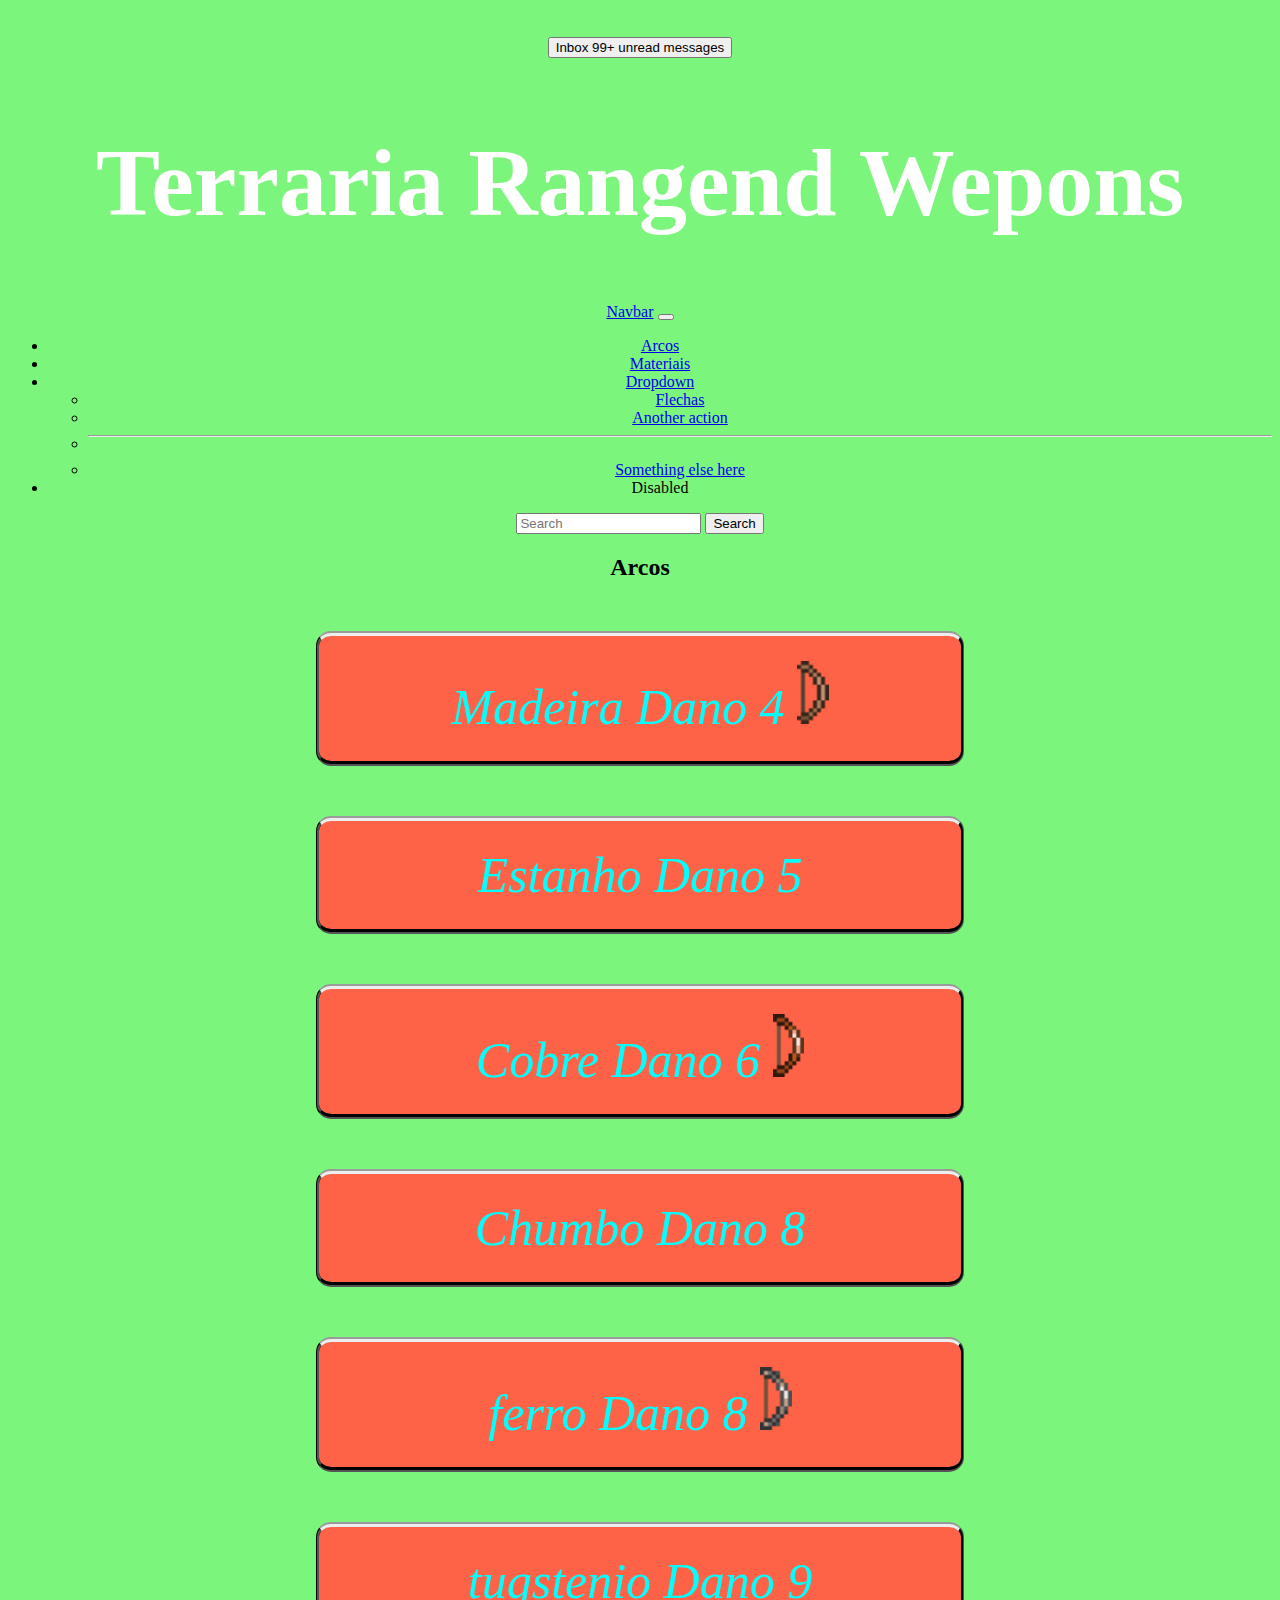
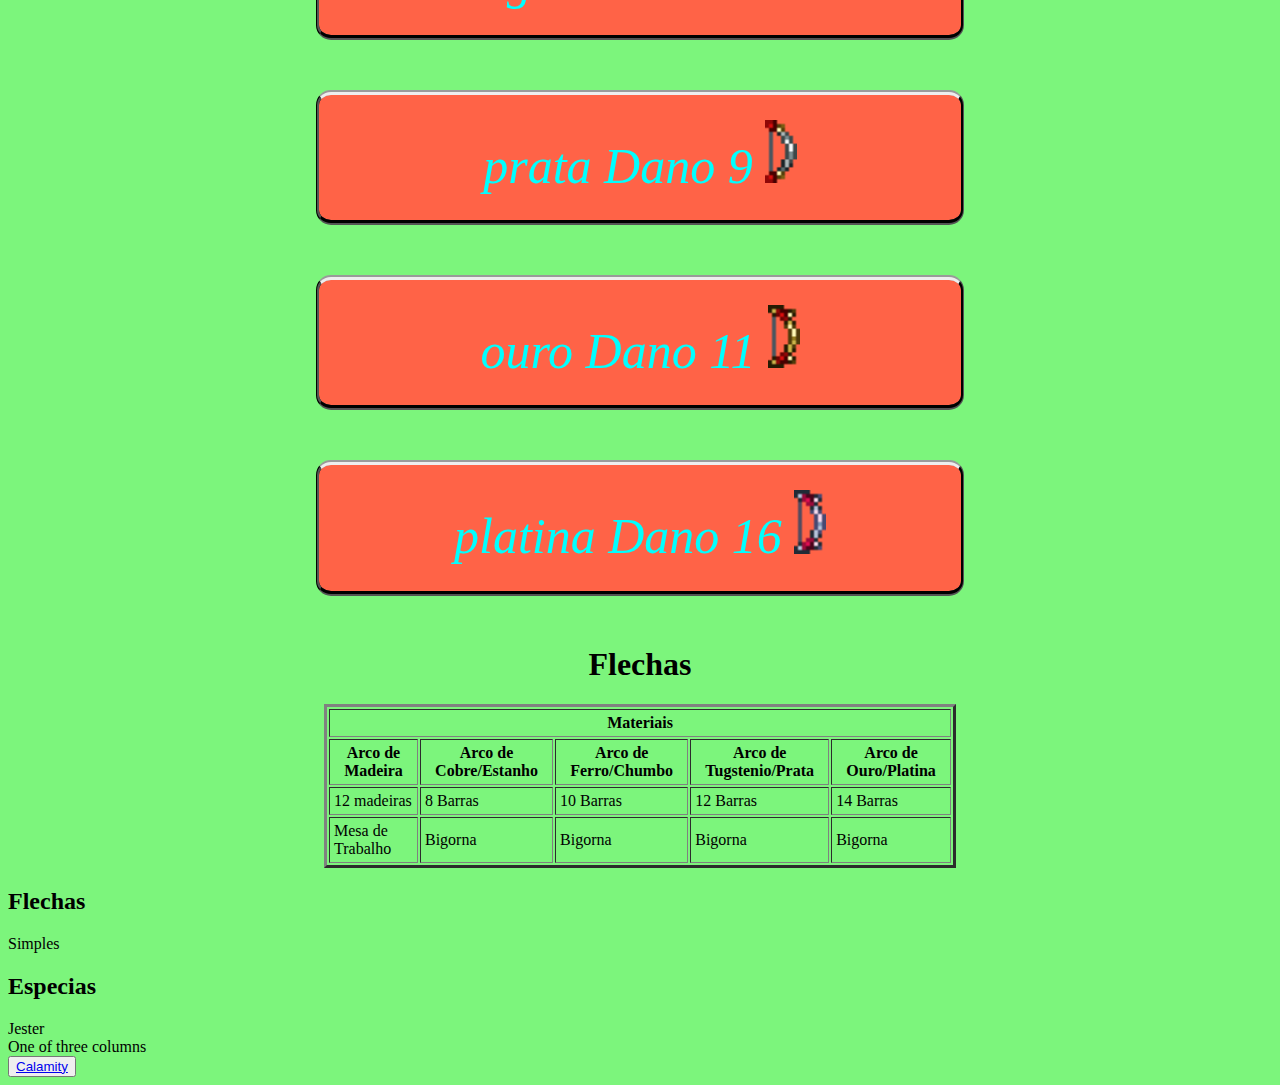
<file: index.html>
<!DOCTYPE HTML>
	<head>
		<title>Terraria Rangend</title>
		<link rel="stylesheet" href="https://cdn.jsdelivr.net/npm/bootstrap@5.2.3/dist/css/bootstrap.min.css" integrity="sha384-rbsA2VBKQhggwzxH7pPCaAqO46MgnOM80zW1RWuH61DGLwZJEdK2Kadq2F9CUG65" crossorigin="anonymous">
		<link rel="stylesheet" type="text/css" href="stile.css"/>
		<link rel="icon" href="images.jpeg">
	</head>
	<body>
		
	<center>
		<button type="button" class="btn btn-primary position-relative">
			Inbox
			<span class="position-absolute top-0 start-100 translate-middle badge rounded-pill bg-danger">
			  99+
			  <span class="visually-hidden">unread messages</span>
			</span>
		  </button>
	<font color=#FFFFFF size=9>
		
		<h1>Terraria Rangend Wepons</h1>
	</font>
		
	<nav class="navbar navbar-expand-lg bg-body-tertiary">
		<div class="container-fluid">
		  <a class="navbar-brand" href="#">Navbar</a>
		  <button class="navbar-toggler" type="button" data-bs-toggle="collapse" data-bs-target="#navbarSupportedContent" aria-controls="navbarSupportedContent" aria-expanded="false" aria-label="Toggle navigation">
			<span class="navbar-toggler-icon"></span>
		  </button>
		  <div class="collapse navbar-collapse" id="navbarSupportedContent">
			<ul class="navbar-nav me-auto mb-2 mb-lg-0">
			  <li class="nav-item">
				<a class="nav-link active" aria-current="page" href="#2">Arcos</a>
			  </li>
			  <li class="nav-item">
				<a class="nav-link" href="#1">Materiais</a>
			  </li>
			  <li class="nav-item dropdown">
				<a class="nav-link dropdown-toggle" href="#" role="button" data-bs-toggle="dropdown" aria-expanded="false">
				  Dropdown
				</a>
				<ul class="dropdown-menu">
				  <li><a class="dropdown-item" href="#3">Flechas</a></li>
				  <li><a class="dropdown-item" href="#">Another action</a></li>
				  <li><hr class="dropdown-divider"></li>
				  <li><a class="dropdown-item" href="#">Something else here</a></li>
				</ul>
			  </li>
			  <li class="nav-item">
				<a class="nav-link disabled" aria-disabled="true">Disabled</a>
			  </li>
			</ul>
			<form class="d-flex" role="search">
			  <input class="form-control me-2" type="search" placeholder="Search" aria-label="Search">
			  <button class="btn btn-outline-success" type="submit">Search</button>
			</form>
		  </div>
		</div>
	  </nav>
		<h2 id="2">Arcos</h2>
		<p class="bunt">Madeira Dano 4
		<img src="ma.png">
		</p>
		<p class="bunt" class="sla">Estanho Dano 5</p>
		<p class="bunt">Cobre Dano 6
		<img src="ac.png">
		</p>
		<p class="bunt">Chumbo Dano 8</p>
		<p class="bunt">ferro Dano 8
		<img src="af.png" >
		</p>
		<p class="bunt">tugstenio Dano 9</p>
		<p class="bunt">prata Dano 9
		<img src="ap.png" >
		</p>
		<p class="bunt">ouro Dano 11
		<img src="ag.png" >
		</p>
		<p class="bunt">platina Dano 16
		<img src="app.png">
		</p>
	<h1> Flechas </h1>

	</center>
	<center>
	<table id="1" border="3"  cellpadding="4" width=50%>
		<tr><th colspan="5">Materiais</th></tr>
		<tr><th>Arco de Madeira</th><th>Arco de Cobre/Estanho</th><th> Arco de Ferro/Chumbo</th><th>Arco de  Tugstenio/Prata</th><th>Arco de Ouro/Platina</tr>
		<tr><td> 12 madeiras</td> <td> 8 Barras</td><td>10 Barras</td><td>12 Barras</td><td>14 Barras</td></tr>
		<tr><td>Mesa de Trabalho</td><td>Bigorna</td> <td>Bigorna</td> <td>Bigorna</td> <td>Bigorna</td></tr>
		
		
	</table>
	</center>
	<div class="container text-center">
		<div class="row align-items-start">
		<h2 id="3">Flechas</h2>
		  <div class="col">
			Simples
		  </div>
		  <div class="col">
			<h2>Especias</h2>
			Jester

		  </div>
		  <div class="col">
			One of three columns
		  </div>
		</div>
	  </div>
	<script src="https://cdn.jsdelivr.net/npm/bootstrap@5.2.3/dist/js/bootstrap.min.js" integrity="sha384-cuYeSxntonz0PPNlHhBs68uyIAVpIIOZZ5JqeqvYYIcEL727kskC66kF92t6Xl2V" crossorigin="anonymous"></script>

	<button type="button" class="btn btn-primary"><a href="index3.html">Calamity</a></button>




















</body>
</file>
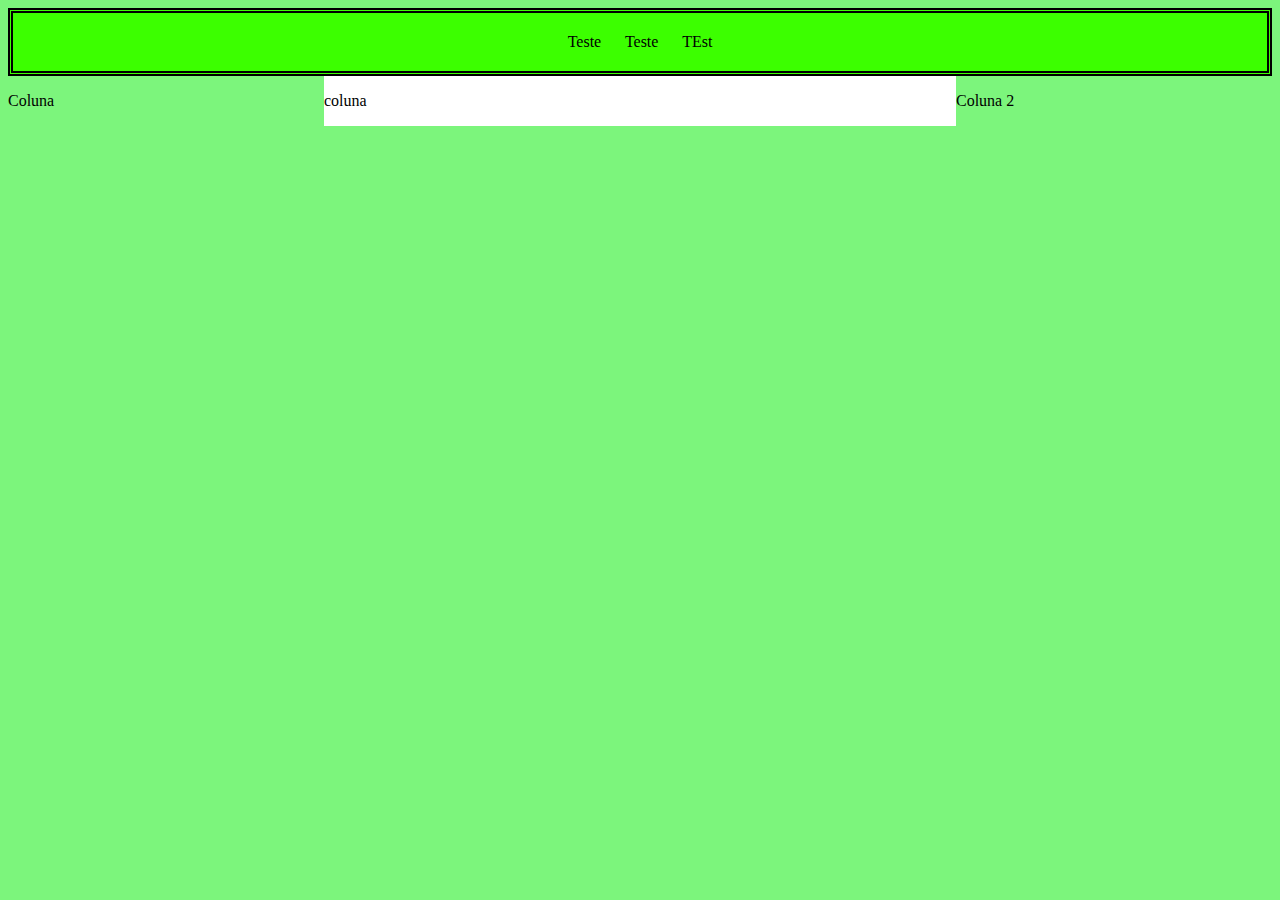
<file: index2.html>
<!DOCTYPE html>
	<head>
		<title>Site Teste</title>
		<link rel="stylesheet" type="text/css" href="stile.css"/>
	</head>
	<header>
		Teste Teste TEst
	</header>
	<div class="collumn">
		<p>Coluna</p>
	</div>
	<div class="collumn_side">
		<p> coluna</p>
	</div>
	<div class="collumn">
		<p>Coluna 2</p>
	</div>
</file>
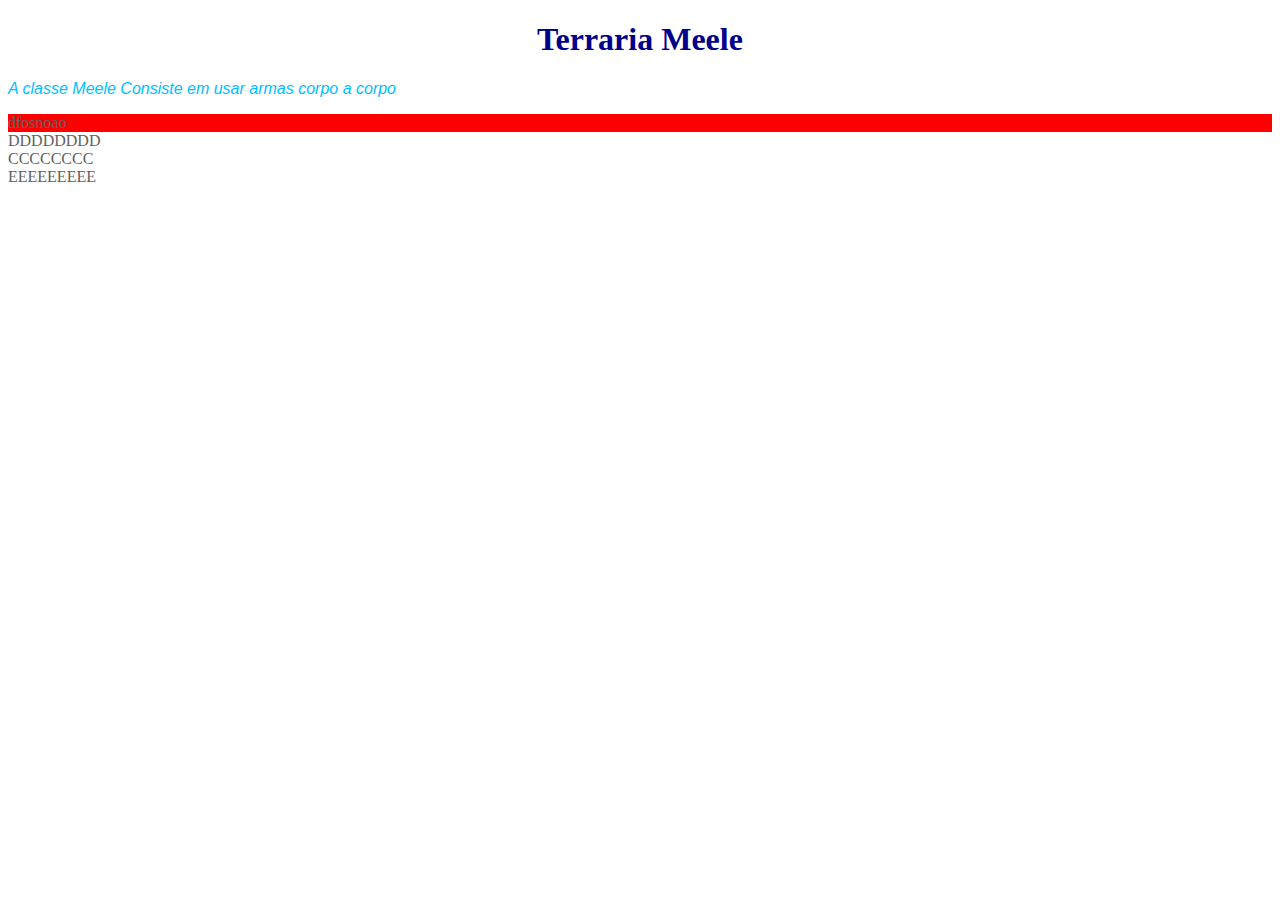
<file: Meele.html>
<!DOCTYPE HTML>
	<head>
		<title>Terraria Meele</title>
		<link rel="icon" href="images.jpeg">
		<link rel="stylesheet" type="text/css" href="hir.css"/>
	</head>
<body>
	<font color=#DDDEDD face="Comic Sans MS">
	<center>
	<h1> Terraria Meele</h1>
	</center>
	</font>

	<font face="Impact">
		<p>
			A classe Meele Consiste em usar armas corpo a corpo
	</p>	
	<header>
		dfosnoao
	</header>
	<div class="collumn">
		DDDDDDDD
	</div>
	<div class="collumn_mid">
		CCCCCCCC
	</div>
	<div class ="collumn_side">
		EEEEEEEEE
	</div>
</body>
</file>
<file: stile.css>
.sla{
    font-style: italic;
    color: rgb(95, 17, 17);
    font-size: 100%;
}
.bunt{
    font-style: italic;
    font-family: 'cursive';
    color: aqua;
    font-weight: 100 ;
    position: inherit;
    background-color: tomato;
    width: 50%;
    font-size: 50px;
    padding-bottom: 25px;
    padding-top: 25px;
    padding-left: 5px;
    padding-right: 5px;
    border-bottom: 5px;
    border-radius: 15px;
    border-color: black;
    border-top: 5px;
    border-style: groove;
    
}

img[src$=".png"]{
   width: 5%;
   height: 5%;
   

}
.topnav{
    overflow: hidden;
    background-color: black;
}
header{
    background: #3cff00;
    height: 20%;
    text-align: center;
    word-spacing: 20px;
    padding-top: 20px;
    padding-bottom: 20px;
   border: 5px;
   border-style: double;

}
a :hover{
    font-family: cursive;
    color: black;
    background: #44444417;
    font-size: 30px;
}
.collumn{
    width: 25%;
    float:left;
    background: #0000;
}
.collumn_side{
    width: 50%;
    float: left;
    background: white;
}

body{
    background: #7cf57c;

}
</file>
<file: hir.css>
body{
    color: rgb(97, 97, 97);
}

h1{
    font-family: 'Times New Roman';
    color: darkblue;

}
p{
    font-style: oblique;
    font-family: Verdana, Geneva, Tahoma, sans-serif;
    color: deepskyblue;

}
b{
    color: aqua;

}
header{
    background: red;
    grid: "h";
}

img[src $=".png"]{
    width: 25px;
    height: 25px;

}

table{
    border-style: groove;
    border-radius: 20%;
    border-bottom: 20px;
}
</file>
